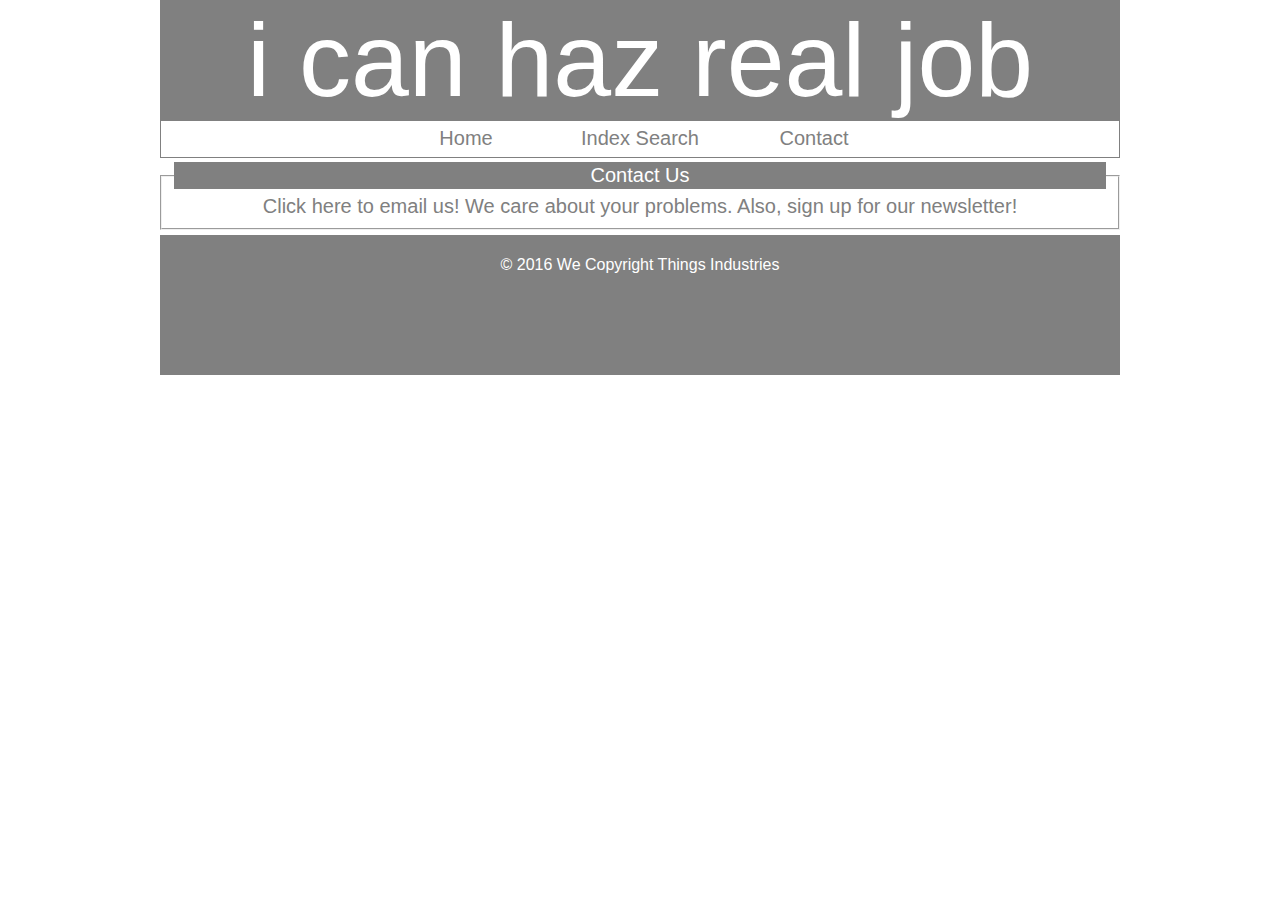
<file: html/contact.html>
<!DOCTYPE html>
<html>
  <head>
    <meta charset="utf-8">
    <title>COL Index Project Contact</title>
    <link rel="stylesheet" href="../css/master.css">
    <link rel="stylesheet" href="../css/contact.css">
    <script type="text/javascript" src"https://cdnjs.cloudflare.com/ajax/libs/canvasjs/1.7.0/canvasjs.js"></script>
  </head>
  <body>
    <header>
      <h1>i can haz real job</h1>
      <nav>
        <a href="../index.html">Home</a>
        <a href="results.html">Index Search</a>
        <a href="contact.html">Contact</a>
      </nav>
    </header>
    <main>
      <form action="" id=''>
        <fieldset class="form">
          <legend>Contact Us</legend>
          <a href="mailto:junk_mail@wecopyrightthings.org?subject=Newsletter%20subscription%20request&body=Please%20subscribe%20me%20to%20your%20newsletter!%0A%0AFull%20name%3A%0A%0AWhere%20did%20you%20hear%20about%20us%3F">Click here to email us! We care about your problems. Also, sign up for our newsletter!</a>
        </fieldset>
      </form>
    </main>
    <footer>
      <p>&copy; 2016 We Copyright Things Industries</p>
    </footer>
  </body>
</html>
</file>
<file: css/master.css>
html {
  box-sizing: border-box;
}
*, *:before, *:after {
  box-sizing: inherit;
}

body {
  max-width: 60em;
  background-color: #ffffff;
  margin: 0 auto;
  padding: 0;
  box-sizing: border-box;
}

header {
  display: block;
  box-sizing: border-box;
  width: 100%;
  border: .1em solid #808080;
  border-bottom: 0em;
  padding: 0;
}

header > h1 {
  display: inline-block;
  width: 100%;
  vertical-align: middle;
  font-family: sans-serif;
  font-size: 6.5em;
  font-weight: lighter;
  text-align: center;
  background-color: #808080;
  color: #FFFFFF;
  margin: auto;
  padding: inherit;
}

nav{
  background-color: #FFFFFF;
  display: block;
  max-width: 100%;
  text-align: center;
  border-top: .0625em solid #808080;
}

nav > a {
  display: inline-block;
  width: 8.5em;
  font-family: sans-serif;
  font-size: 1.25em;
  text-align: center;
  color: #808080;
  text-decoration: none;
  margin: auto;
  padding: .3125em;
}

main {
  display: block;
  margin: .3em auto;
  padding: 0;
}

footer {
  box-sizing: border-box;
  background-color: #808080;
  color: #FFFFFF;
  text-align: center;
  vertical-align: middle;
  font-family: sans-serif;
  font-size: 1em;
  max-width: 100%;
  height: 8.75em;
  margin: 0 auto;
  padding: .3125em;
}
</file>
<file: css/contact.css>
main {
  display: block;
}

nav {
  border-bottom: .1em solid #808080;
}

fieldset {
  display: block;
  width: 100%;
  margin: auto;
  margin-top: .3em;
  }

fieldset > a {
  display: block;
  font-family: sans-serif;
  font-size: 1.25em;
  text-decoration: none;
  text-align: center;
  vertical-align: middle;
  color: #808080;
  }

legend {
  display: block;
  width: 100%;
  border: .1em solid #808080;
  font-family: sans-serif;
  font-size: 1.25em;
  background-color: #808080;
  color: #FFFFFF;
  text-align: center;
}
</file>
